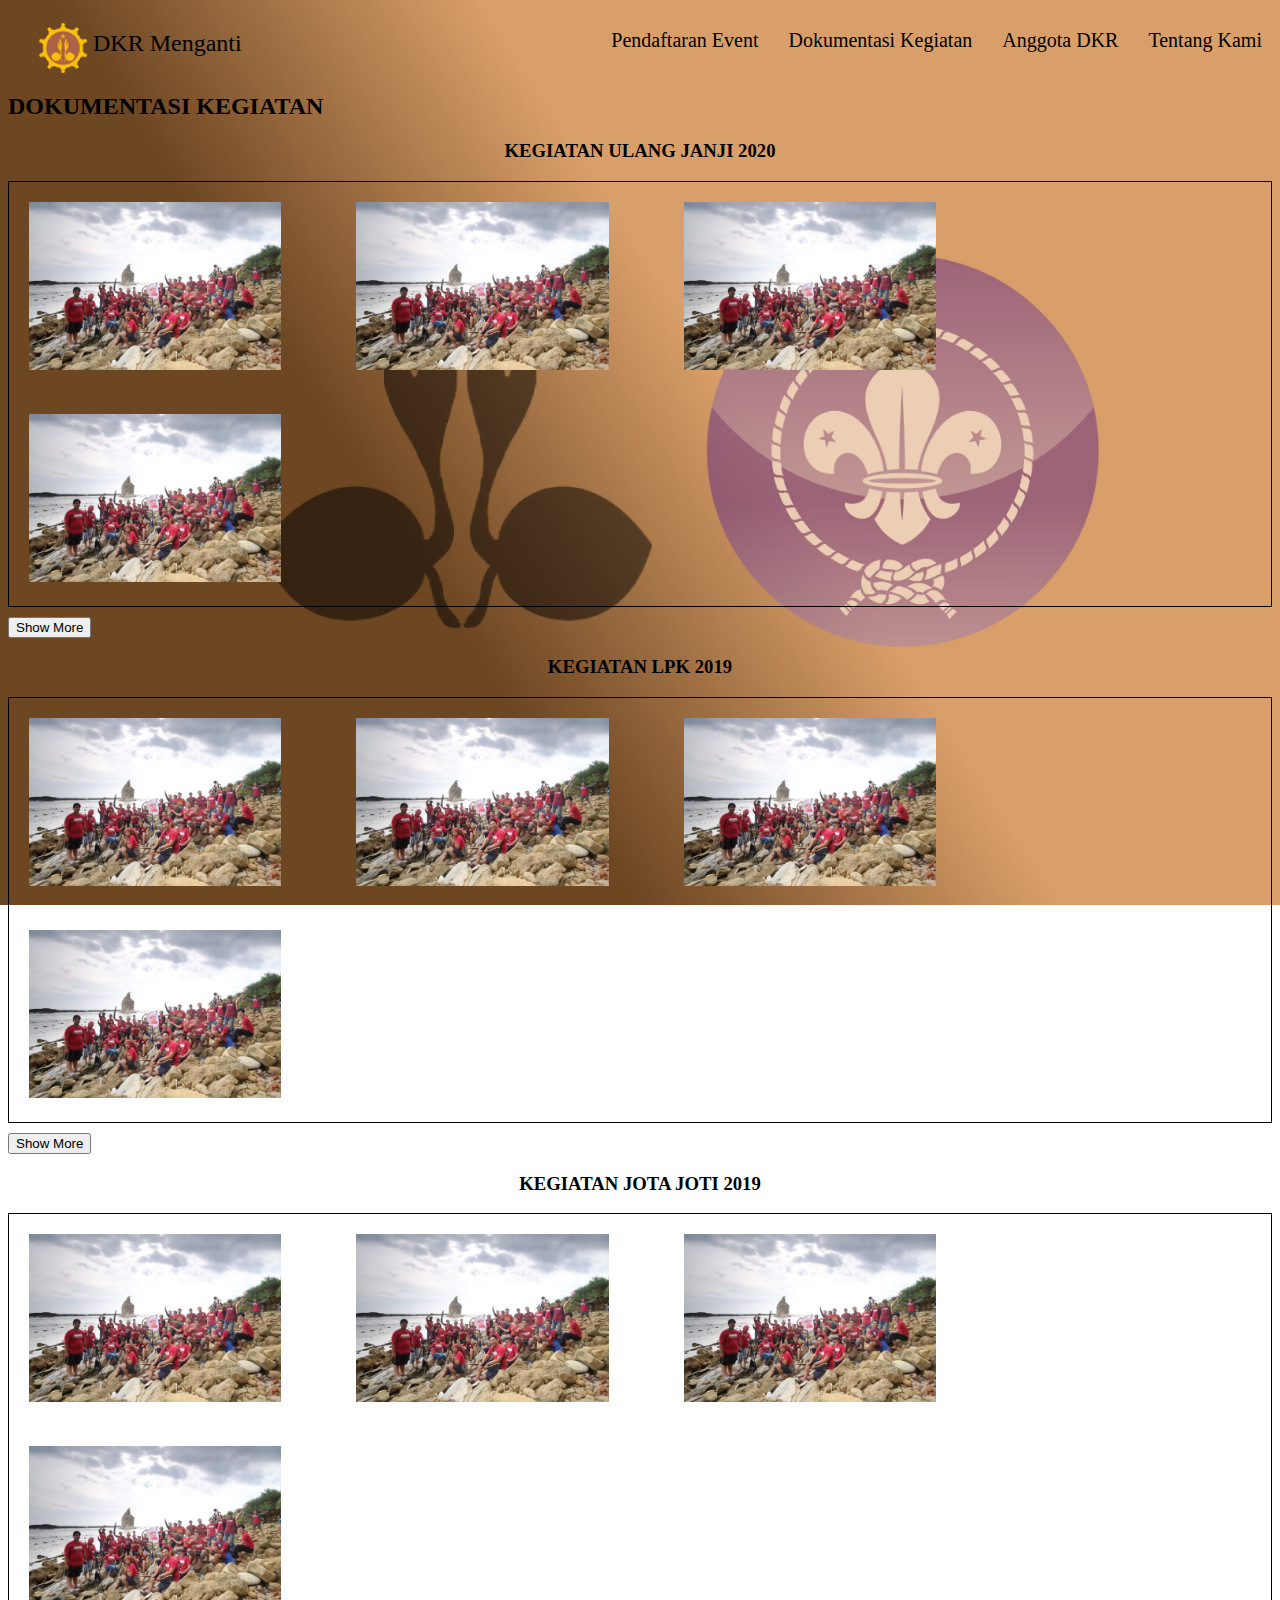
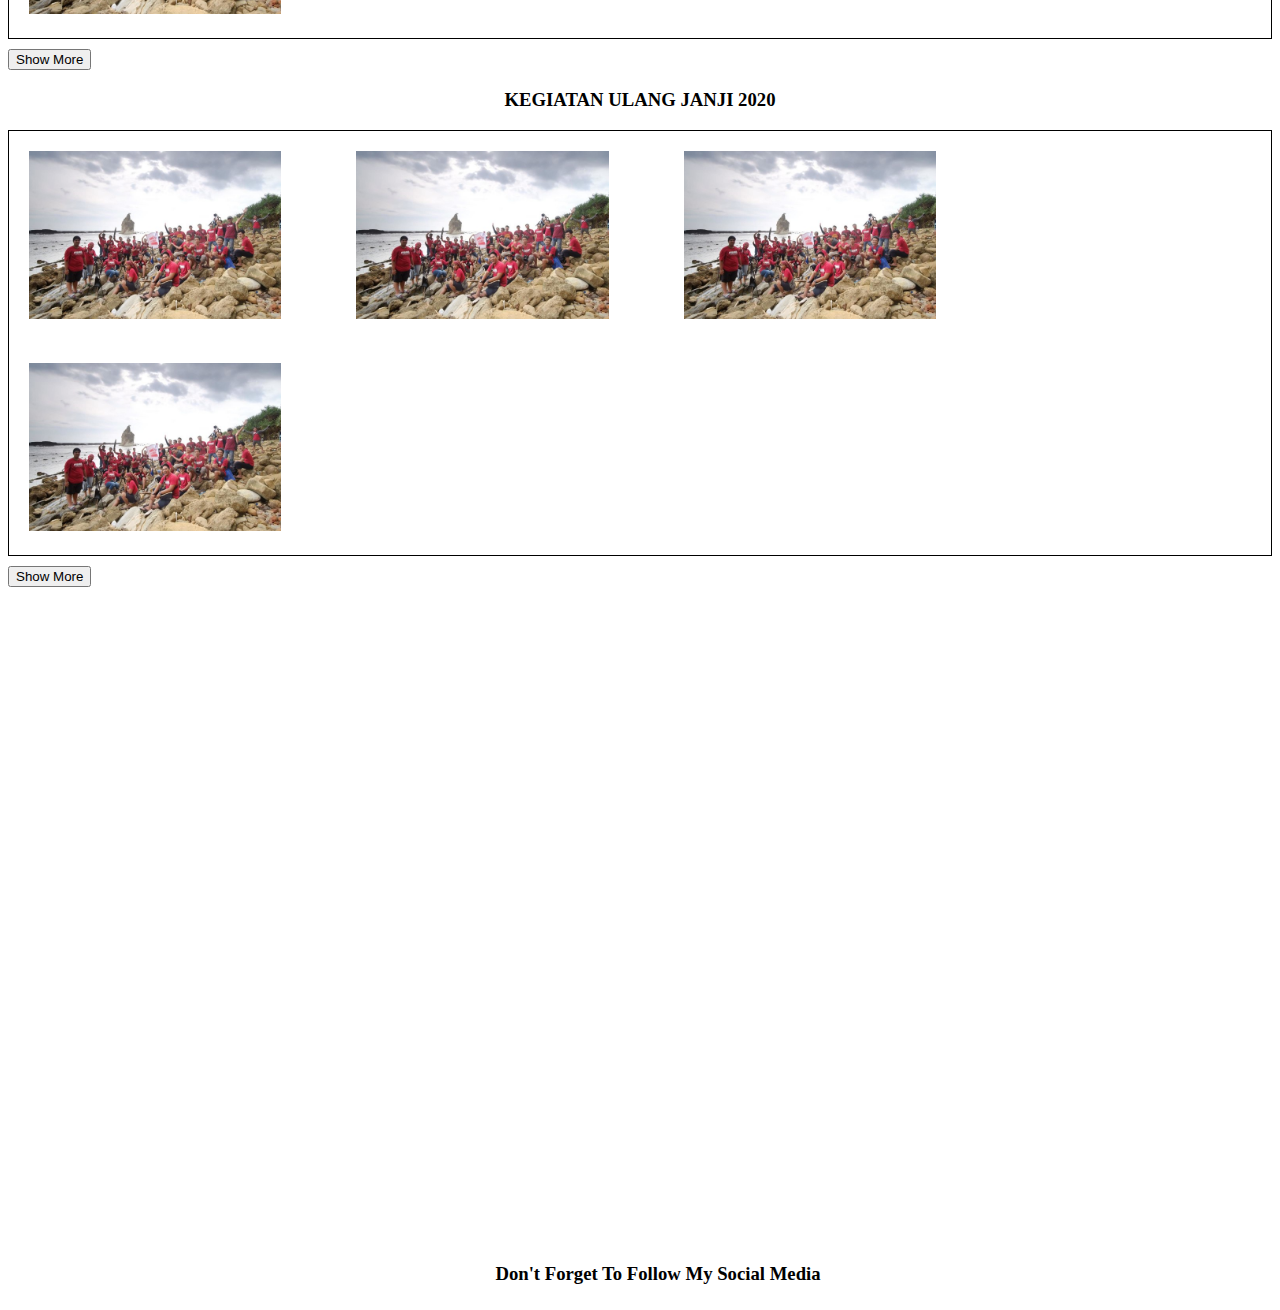
<file: dokumentasi.html>
<!DOCTYPE html>
<html lang="en">
<head>
    <meta charset="UTF-8">
    <meta http-equiv="X-UA-Compatible" content="IE=edge">
    <meta name="viewport" content="width=device-width, initial-scale=1.0">
    <link rel="stylesheet" href="dokumentasi.css">
    <title>Document</title>
</head>
<body>
    <nav>
        <div class="logo">
            <a href="index.html"><img src="logo.png" alt="dkr">DKR Menganti</a>
        </div>
        <ul class="menu">
            <li><a href="daftar.html">Pendaftaran
                Event</a></li>
            <li><a href="dokumentasi.html">Dokumentasi 
                Kegiatan</a></li>
            <li><a href="anggota.html">Anggota
                DKR</a></li>
            <li><a href="#footer">Tentang Kami</a></li>
        </ul>
    </nav>
    <h2>DOKUMENTASI KEGIATAN</h2>
    <h3>KEGIATAN ULANG JANJI 2020</h3>
    <div class="foto">
        <img src="daftar.jpg" alt="">
        <img src="daftar.jpg" alt="">
        <img src="daftar.jpg" alt="">
        <img src="daftar.jpg" alt="">
    </div>
    <button>Show More</button>
    <h3>KEGIATAN LPK 2019</h3>
    <div class="foto">
        <img src="daftar.jpg" alt="">
        <img src="daftar.jpg" alt="">
        <img src="daftar.jpg" alt="">
        <img src="daftar.jpg" alt="">
    </div>
    <button>Show More</button>
    <h3>KEGIATAN JOTA JOTI 2019</h3>
    <div class="foto">
        <img src="daftar.jpg" alt="">
        <img src="daftar.jpg" alt="">
        <img src="daftar.jpg" alt="">
        <img src="daftar.jpg" alt="">
    </div>
    <button>Show More</button>
    <h3>KEGIATAN ULANG JANJI 2020</h3>
    <div class="foto">
        <img src="daftar.jpg" alt="">
        <img src="daftar.jpg" alt="">
        <img src="daftar.jpg" alt="">
        <img src="daftar.jpg" alt="">
    </div>
    <button>Show More</button>
    <footer>
        <div class="halo">
            <h3>Don't Forget To Follow My Social Media</h3>
            <div class="footer" id="footer">
                <a href=""><i class="fa-brands fa-facebook fa-2x"></i></a>
                <a href=""><i class="fa-brands fa-twitter fa-2x"></i></a>
                <a href=""><i class="fa-brands fa-instagram fa-2x"></i></a>
                <a href=""><i class="fa-brands fa-whatsapp fa-2x"></i></a>
            </div>
            <p><i class="fa-solid fa-copyright">Copyright DKR Menganti|Dewan Kerja Ranting</i></p>
        </div>
    </footer>
</body>
</html>
</file>
<file: dokumentasi.css>
html{
    background: url(bg2.jpg) no-repeat center fixed;
    background-size: cover;
}
nav{
    display: flex;
    align-items: center;
}
.logo{
    flex: 1;
}
.logo img{
    width: 50px;
    margin-left: 30px;
    margin-top: 10px;
    margin-right: 5px;
}

.logo a{
    display: flex;
    align-items: center;
    font-size: 24px;
    margin-top: 5px;
}
.menu{
    display: flex;
    align-items: center;
    list-style: none;
}
.menu li{
    font-size: 20px;
    margin-left: 20px;
    margin-right: 10px;
}
a:link {
    color: black;
    background-color: transparent;
    text-decoration: none;
  }
  
a:visited {
    color: black;
    background-color: transparent;
    text-decoration: none;
  }
  
a:hover {
    color:purple;
    background-color: transparent;
    text-decoration: none;
  }
  
a:active {
    color: yellow;
    background-color: transparent;
    text-decoration: underline;
}

footer{
    width: 100%;
    height: 50px;
    padding-left: 10px;
    line-height: 10px;
    color: #fff;
    position: absolute;
    bottom: -2000px;
    text-align: center;
  }
h3{
      display: block;
      font-size: 1.17em;
      margin-block-start: 1em;
      margin-block-end: 1em;
      margin-inline-start: 0px;
      margin-inline-end: 0px;
      font-weight: bold;
      text-align: center;
      color: black;
    }
.foto{
    border: 1px solid black;
    width: auto;
    height: auto;
}

.foto img{
    padding: 20px;
    width: 20%;
    height: 10%;
    margin-right: 31px;
}
button{
    margin-top: 10px;
}
</file>
